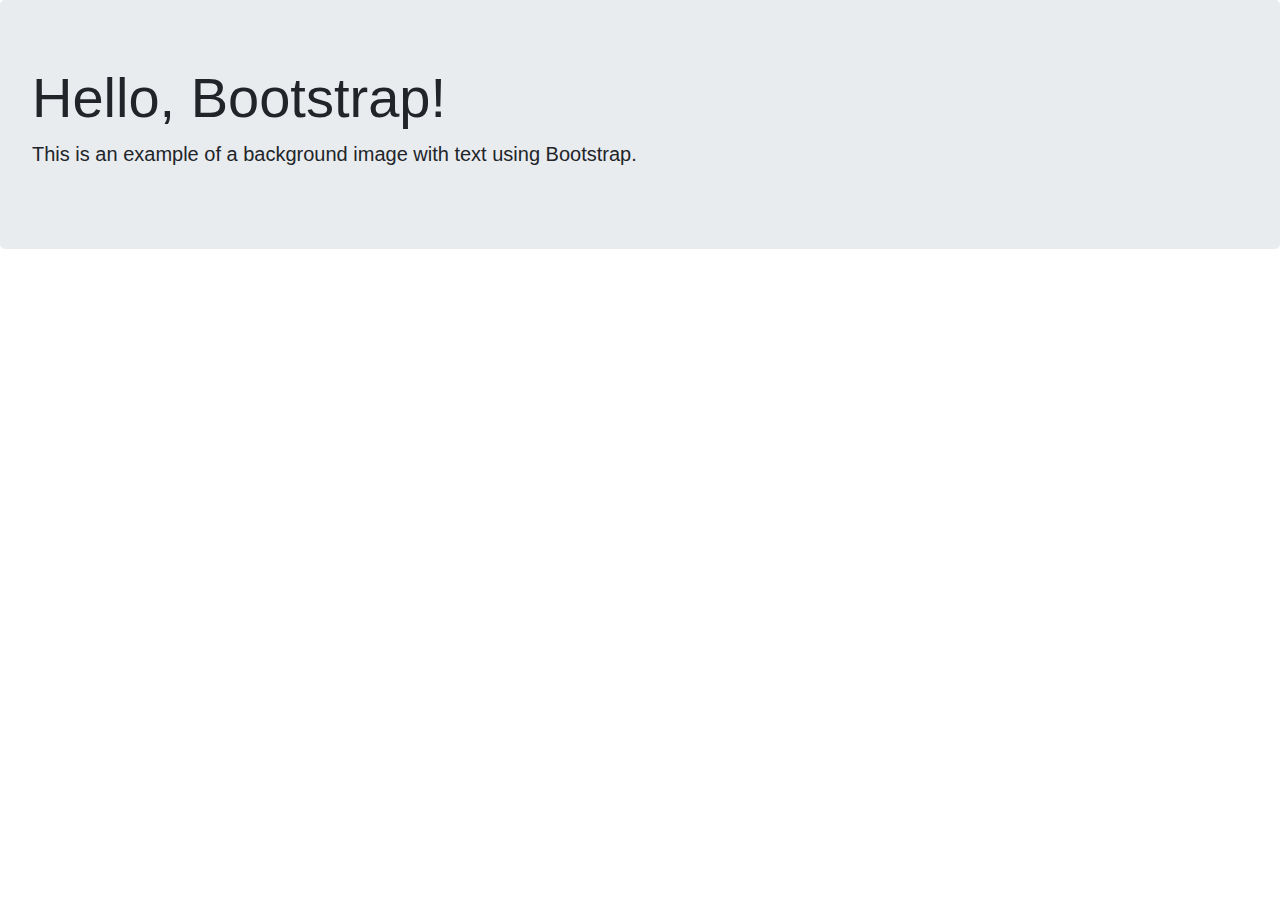
<file: test.html>
<!DOCTYPE html>
<html lang="en">
  <head>
    <meta charset="UTF-8" />
    <meta name="viewport" content="width=device-width, initial-scale=1.0" />
    <title>Document</title>
  </head>
  <title>Bootstrap Background Image with Text</title>
  <link
    rel="stylesheet"
    href="https://stackpath.bootstrapcdn.com/bootstrap/4.5.2/css/bootstrap.min.css"
  />
  <body>
    <div class="jumbotron bg-image">
      <h1 class="display-4">Hello, Bootstrap!</h1>
      <p class="lead">
        This is an example of a background image with text using Bootstrap.
      </p>
    </div>

    <script src="https://stackpath.bootstrapcdn.com/bootstrap/4.5.2/js/bootstrap.min.js"></script>
  </body>
</html>
</file>
